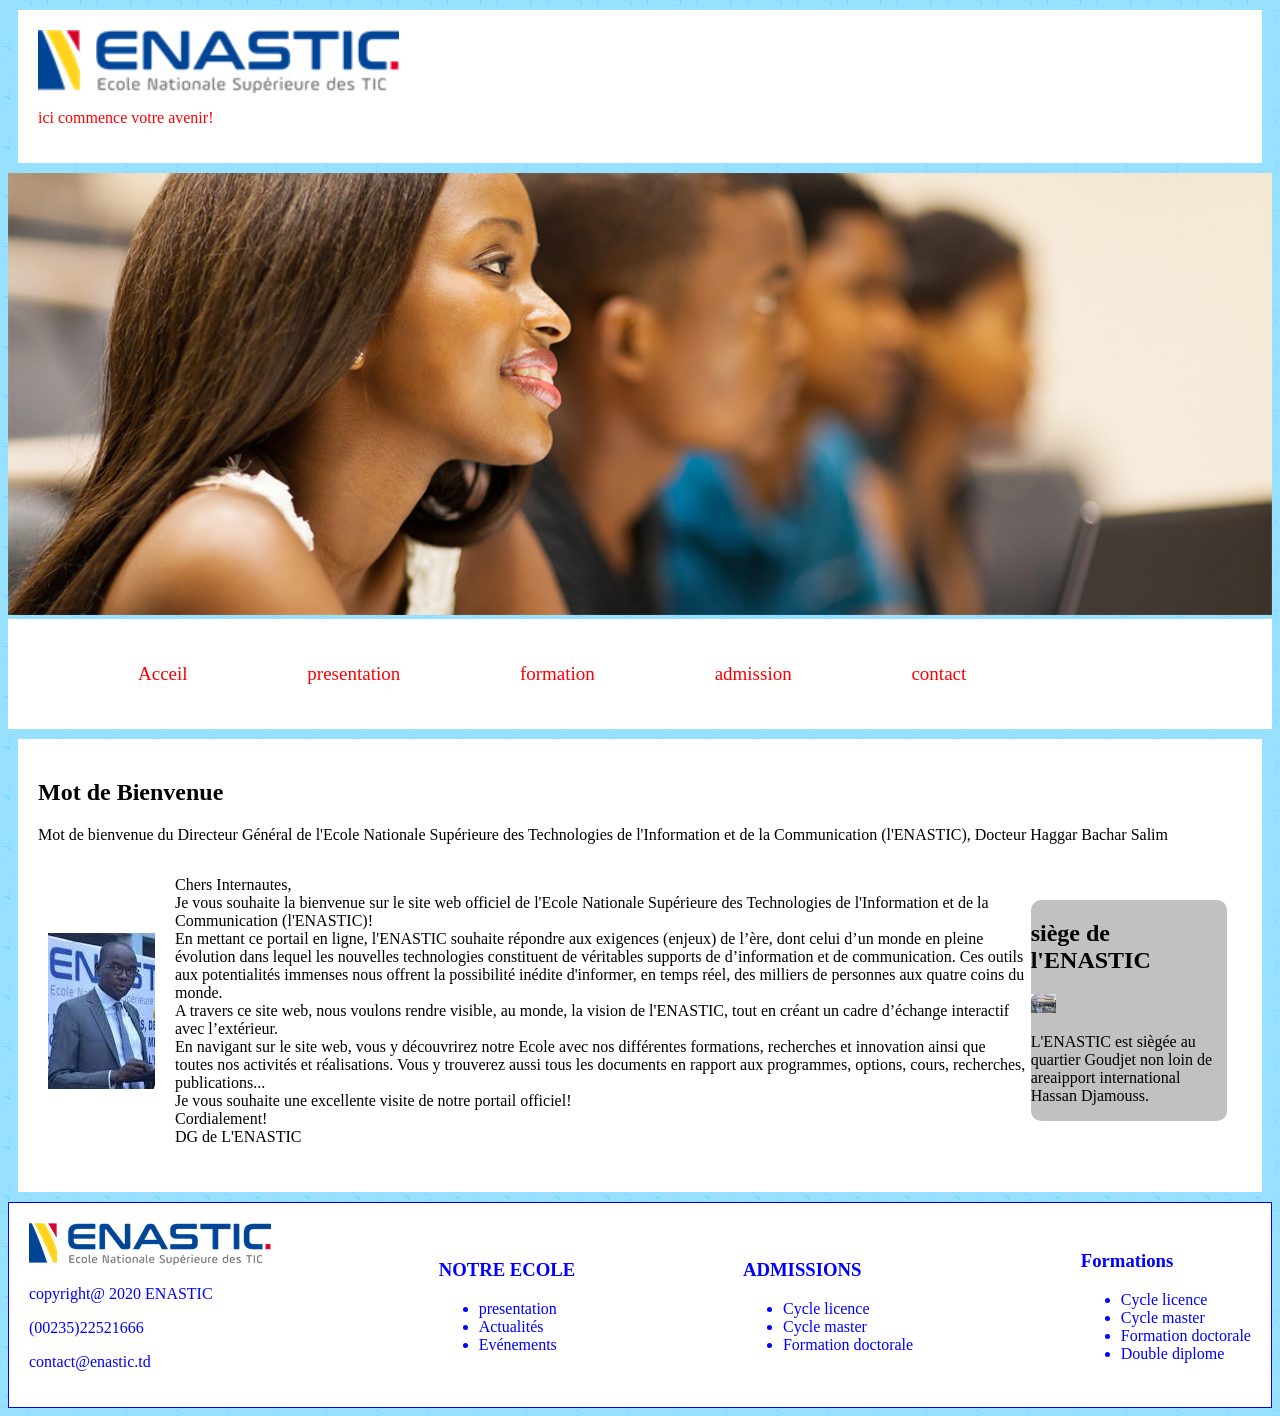
<file: index.html>
<!DOCTYPE html>
<html lang="fr">
<head>
    <meta charset="UTF-8">
    <title>A.S.Goukouni</title>
    <link rel="stylesheet" href="style.css">
</head>
<body>
   <header>
    <img src="logo.png">
    <p>ici commence votre avenir!</p>
   </header>
   
   <div id="banniere">
    <img src="banniere.png"width="100%">
   </div> 
   <nav>
        <ul>
            <li><a href="index.html">Acceil</a></li>
            <li><a href="presentation.html">presentation</a></li>
            <li><a href="formation.html">formation</a></li>
            <li><a href="admission.html">admission</a></li>
            <li><a href="contact.html">contact</a></li>
        </ul>
   </nav>
   
   <section id="index">
        <h1>Mot de Bienvenue</h1>
        <p id="paragraphe">Mot de bienvenue du Directeur Général de l'Ecole Nationale Supérieure des Technologies de l'Information et de la Communication (l'ENASTIC), Docteur Haggar Bachar Salim</p>
        <article>
            <img src="DG_HAGGAR.jpg" id="image">
            <p style="margin-left: 20px;">Chers Internautes,<br>
                Je vous souhaite la bienvenue sur le site web officiel de l'Ecole Nationale Supérieure des Technologies de l'Information et de la Communication (l'ENASTIC)! <br>
                En mettant ce portail en ligne, l'ENASTIC souhaite répondre aux exigences (enjeux) de l’ère, dont celui d’un monde en pleine évolution dans lequel les nouvelles technologies constituent de véritables supports de d’information et de communication. Ces outils aux potentialités immenses nous offrent la possibilité inédite d'informer, en temps réel, des milliers de personnes aux quatre coins du monde. <br>
                A travers ce site web, nous voulons rendre visible, au monde, la vision de l'ENASTIC, tout en créant un cadre d’échange interactif avec l’extérieur. <br>
                En navigant sur le site web, vous y découvrirez notre Ecole avec nos différentes formations, recherches et innovation ainsi que toutes nos activités et réalisations. Vous y trouverez aussi tous les documents en rapport aux programmes, options, cours, recherches, publications... <br>
                Je vous souhaite une excellente visite de notre portail officiel! <br>
                Cordialement! <br>
                DG de L'ENASTIC
            </p>
            <aside>
                <h2>siège de l'ENASTIC</h2>
                <img src="1779743333936.jpg">
             <p>L'ENASTIC est siègée au quartier Goudjet non loin de areaipport international Hassan Djamouss.</p>
            </aside>
        </article>
        
   </section>
   <footer>
    <div class="footer-box">
        <img src="logo.png">
        <p>copyright@ 2020 ENASTIC</p>
        <p>(00235)22521666</p>
        <p>contact@enastic.td</p>

    </div>
    <div class="footer-box">
        <h3>NOTRE ECOLE</h3>
        <ul>
            <li>presentation</li>
            <li>Actualités</li>
            <li>Evénements</li>
        </ul>

    </div>
    <div class="footer-box">
        <h3>ADMISSIONS</h3>
         <ul>
            <li>Cycle licence</li>
            <li>Cycle master</li>
            <li>Formation doctorale</li>
        </ul>
        
    </div>
    <div class="footer-box">
        <h3>Formations</h3>
        <ul>

           <li>Cycle licence</li>
           <li>Cycle master</li>
           <li>Formation doctorale</li>
           <li>Double diplome</li>
        </ul>
    </div>


   </footer>
</body>
</html>
</file>
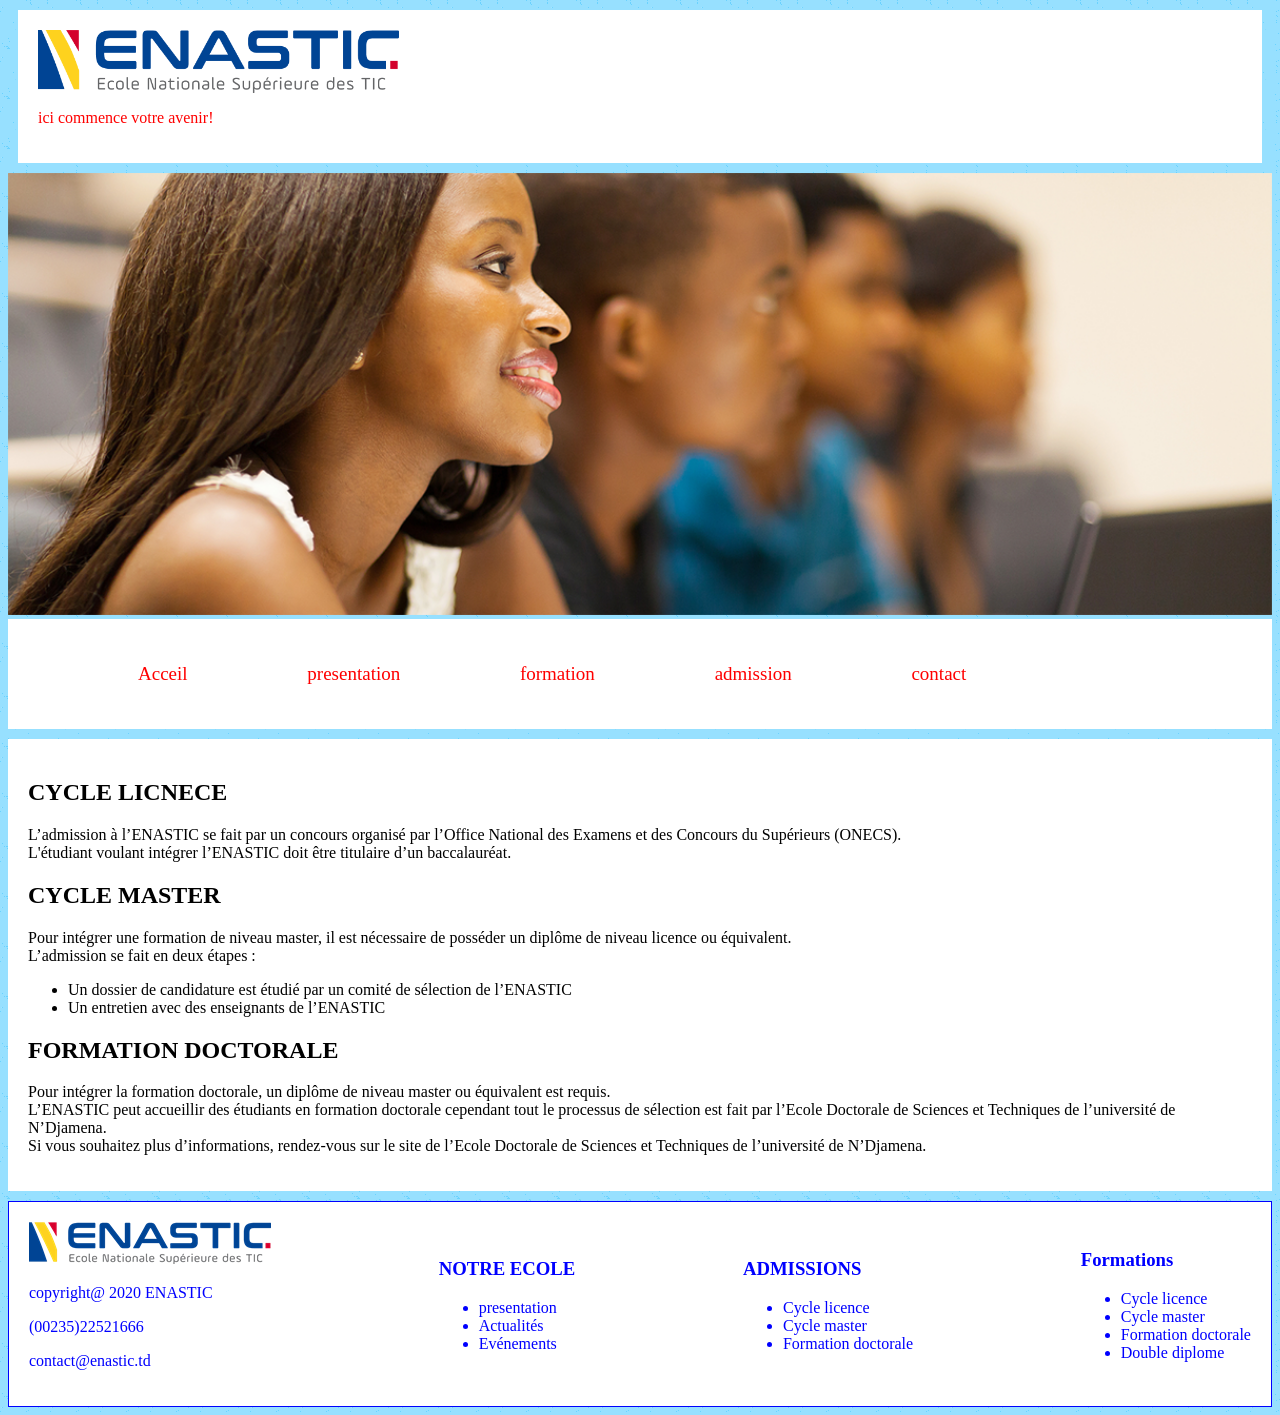
<file: admission.html>
<!DOCTYPE html>
<html lang="fr">
<head>
    <meta charset="UTF-8">
    <title>A.S.Goukouni</title>
    <link rel="stylesheet" href="style.css">
</head>
<body>
     <header>
    <img src="logo_enastic.png">
    <p>ici commence votre avenir!</p>
   </header>
   <div id="banniere">
        <img src="banniere.png" width=100%">
   </div> 
   <nav>
    <ul>
        <li><a href="index.html">Acceil</a></li>
        <li><a href="presentation.html">presentation</a></li>
        <li><a href="formation.html">formation</a></li>
        <li><a href="admission.html">admission</a></li>
        <li><a href="contact.html">contact</a></li>
    </ul>
   </nav>
   <section id="admission">
    <h1>CYCLE LICNECE</h1>
    <p>L’admission à l’ENASTIC se fait par un concours organisé par l’Office National des Examens et des Concours du Supérieurs (ONECS). <br>
    L'étudiant voulant intégrer l’ENASTIC doit être titulaire d’un baccalauréat.
    </p>
    <h1>CYCLE MASTER</h1>
    <p>Pour intégrer une formation de niveau master, il est nécessaire de posséder un diplôme de niveau licence ou équivalent. <br>
        L’admission se fait en deux étapes :
    </p>
    <ul>
        <li>Un dossier de candidature est étudié par un comité de sélection de l’ENASTIC</li>
        <li>Un entretien avec des enseignants de l’ENASTIC</li>
    </ul>
    <h1>FORMATION DOCTORALE</h1>
    <p>Pour intégrer la formation doctorale, un diplôme de niveau master ou équivalent est requis. <br>
        L’ENASTIC peut accueillir des étudiants en formation doctorale cependant tout le processus de sélection est fait par l’Ecole Doctorale de Sciences et Techniques de l’université de N’Djamena. <br>
        Si vous souhaitez plus d’informations, rendez-vous sur le site de l’Ecole Doctorale de Sciences et Techniques de l’université de N’Djamena.
    </p>
   </section>
   <footer>
    <div class="footer-box">
        <img src="logo.png">
        <p>copyright@ 2020 ENASTIC</p>
        <p>(00235)22521666</p>
        <p>contact@enastic.td</p>

    </div>
    <div class="footer-box">
        <h3>NOTRE ECOLE</h3>
        <ul>
            <li>presentation</li>
            <li>Actualités</li>
            <li>Evénements</li>
        </ul>

    </div>
    <div class="footer-box">
        <h3>ADMISSIONS</h3>
         <ul>
            <li>Cycle licence</li>
            <li>Cycle master</li>
            <li>Formation doctorale</li>
        </ul>
        
    </div>
    <div class="footer-box">
        <h3>Formations</h3>
        <ul>

           <li>Cycle licence</li>
           <li>Cycle master</li>
           <li>Formation doctorale</li>
           <li>Double diplome</li>
        </ul>
    </div>
   </footer>
</body>
</html>
</file>
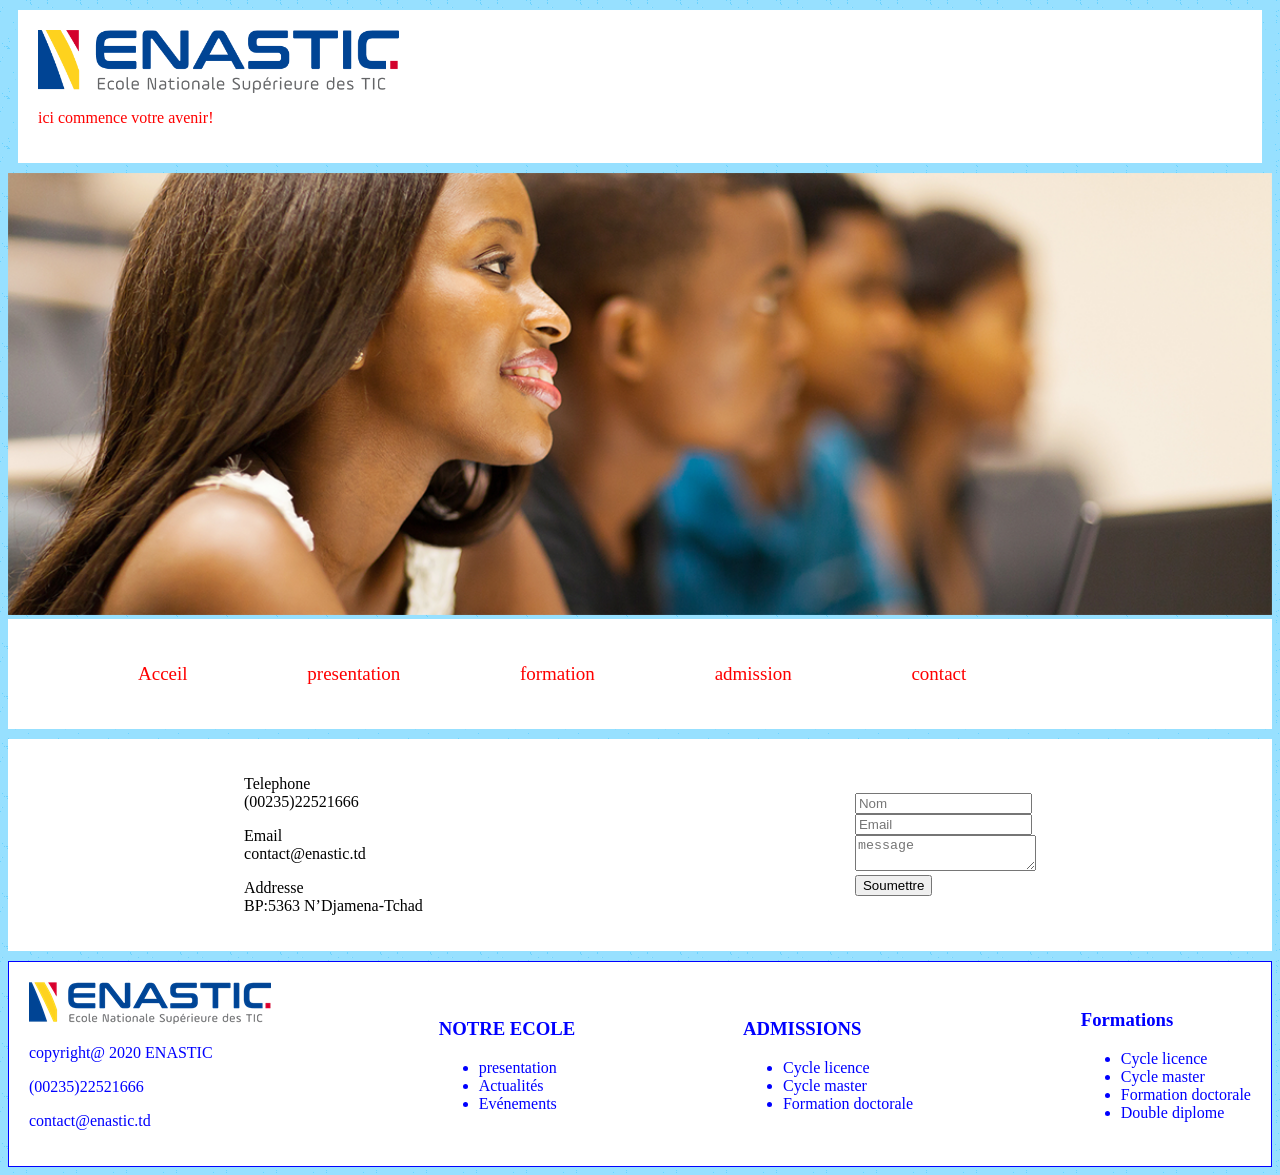
<file: contact.html>
<!DOCTYPE html>
<html lang="fr">
<head>
    <meta charset="UTF-8">
    <title>A.S.Goukouni</title>
    <link rel="stylesheet" href="style.css">
</head>
<body>
     <header>
    <img src="logo_enastic.png">
    <p>ici commence votre avenir!</p>
   </header> 
   
   <div id="banniere">
    <img src="banniere.png" width=100%">
   </div>
   
   <nav>
    <ul>
        <li><a href="index.html">Acceil</a></li>
        <li><a href="presentation.html">presentation</a></li>
        <li><a href="formation.html">formation</a></li>
        <li><a href="admission.html">admission</a></li>
        <li><a href="contact.html">contact</a></li>
    </ul>
   </nav>

   <section id="contact">
        <article>
            <p>Telephone <br>(00235)22521666</p>
            <p>Email <br>contact@enastic.td</p>
            <p>Addresse <br>BP:5363 N’Djamena-Tchad</p>
        </article>
        <form action="">
            <input type="text" placeholder="Nom"><br>
            <input type="mail" placeholder="Email"><br>
            <textarea name="" id="" placeholder="message"></textarea><br>
            <button>Soumettre</button>
        </form>
   </section>
   <footer>
    <div class="footer-box">
        <img src="logo.png">
        <p>copyright@ 2020 ENASTIC</p>
        <p>(00235)22521666</p>
        <p>contact@enastic.td</p>

    </div>
    <div class="footer-box">
        <h3>NOTRE ECOLE</h3>
        <ul>
            <li>presentation</li>
            <li>Actualités</li>
            <li>Evénements</li>
        </ul>

    </div>
    <div class="footer-box">
        <h3>ADMISSIONS</h3>
         <ul>
            <li>Cycle licence</li>
            <li>Cycle master</li>
            <li>Formation doctorale</li>
        </ul>
        
    </div>
    <div class="footer-box">
        <h3>Formations</h3>
        <ul>

           <li>Cycle licence</li>
           <li>Cycle master</li>
           <li>Formation doctorale</li>
           <li>Double diplome</li>
        </ul>
    </div>


   </footer>
</body>
</html>
</file>
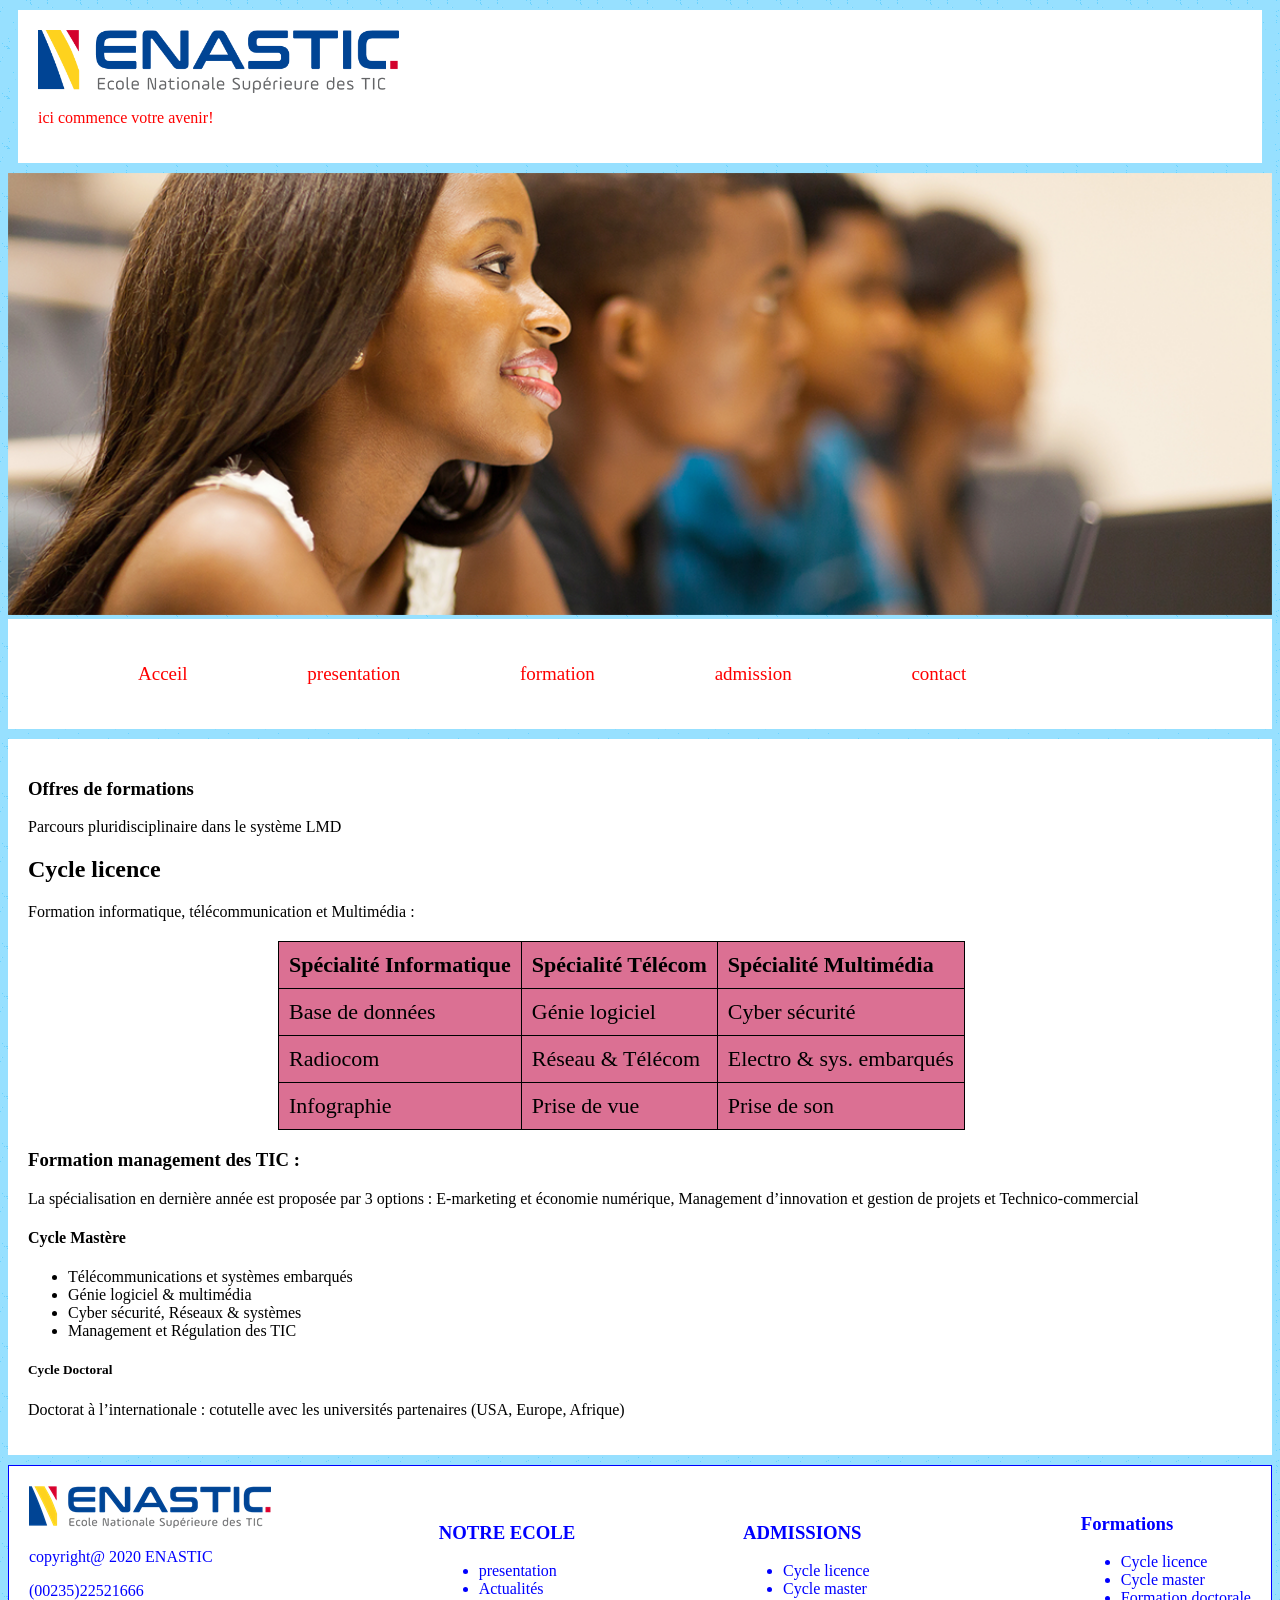
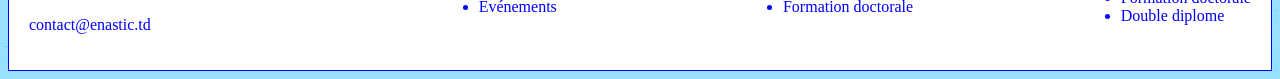
<file: formation.html>
<!DOCTYPE html>
<html lang="fr">
<head>
    <meta charset="UTF-8">
    <title>A.S.Goukouni</title>
    <link rel="stylesheet" href="style.css">
</head>
<body>
     <header>
    <img src="logo_enastic.png">
    <p>ici commence votre avenir!</p>
   </header> 
   <div id="banniere">
    <img src="banniere.png"width=100%">
   </div>
   <nav>
    <ul>
        <li><a href="index.html">Acceil</a></li>
        <li><a href="presentation.html">presentation</a></li>
        <li><a href="formation.html">formation</a></li>
        <li><a href="admission.html">admission</a></li>
        <li><a href="contact.html">contact</a></li>
    </ul>
   </nav>
   <section id="formation">
    <article>
        <h1>Offres de formations</h1>
        <p>Parcours pluridisciplinaire dans le système LMD</p>
        <h2>Cycle licence</h2>
        <p>Formation informatique, télécommunication et Multimédia :</p>
        <table >
            <tr>
                <th>Spécialité Informatique</th>
                <th>Spécialité Télécom</th>
                <th>Spécialité Multimédia</th>
            </tr>
            
            <tr>
                <td>Base de données</td>
                <td>Génie logiciel</td>
                <td>Cyber sécurité</td>
            </tr>
            <tr>
                <td>Radiocom</td>
                <td>Réseau & Télécom</td>
                <td>Electro & sys. embarqués</td>
            </tr>
            <tr>
                <td>Infographie</td>
                <td>Prise de vue</td>
                <td>Prise de son</td>
            </tr>

        </table>
        <h3>Formation management des TIC :</h3>
        <p>La spécialisation en dernière année est proposée par 3 options : E-marketing et économie numérique, Management d’innovation et gestion de projets et Technico-commercial</p>
        <h4>Cycle Mastère</h4>
        <ul>
        <li>Télécommunications et systèmes embarqués</li>
        <li>Génie logiciel & multimédia</li>
        <li>Cyber sécurité, Réseaux & systèmes</li>
        <li>Management et Régulation des TIC</li>
        </ul>
        <h5>Cycle Doctoral </h5>
        <p>Doctorat à l’internationale : cotutelle avec les universités partenaires (USA, Europe, Afrique)</p> 
    </article>

   </section>
   <footer>
    <div class="footer-box">
        <img src="logo.png">
        <p>copyright@ 2020 ENASTIC</p>
        <p>(00235)22521666</p>
        <p>contact@enastic.td</p>

    </div>
    <div class="footer-box">
        <h3>NOTRE ECOLE</h3>
        <ul>
            <li>presentation</li>
            <li>Actualités</li>
            <li>Evénements</li>
        </ul>

    </div>
    <div class="footer-box">
        <h3>ADMISSIONS</h3>
         <ul>
            <li>Cycle licence</li>
            <li>Cycle master</li>
            <li>Formation doctorale</li>
        </ul>
        
    </div>
    <div class="footer-box">
        <h3>Formations</h3>
        <ul>

           <li>Cycle licence</li>
           <li>Cycle master</li>
           <li>Formation doctorale</li>
           <li>Double diplome</li>
        </ul>
    </div>


   </footer>
</body>
</html>
</file>
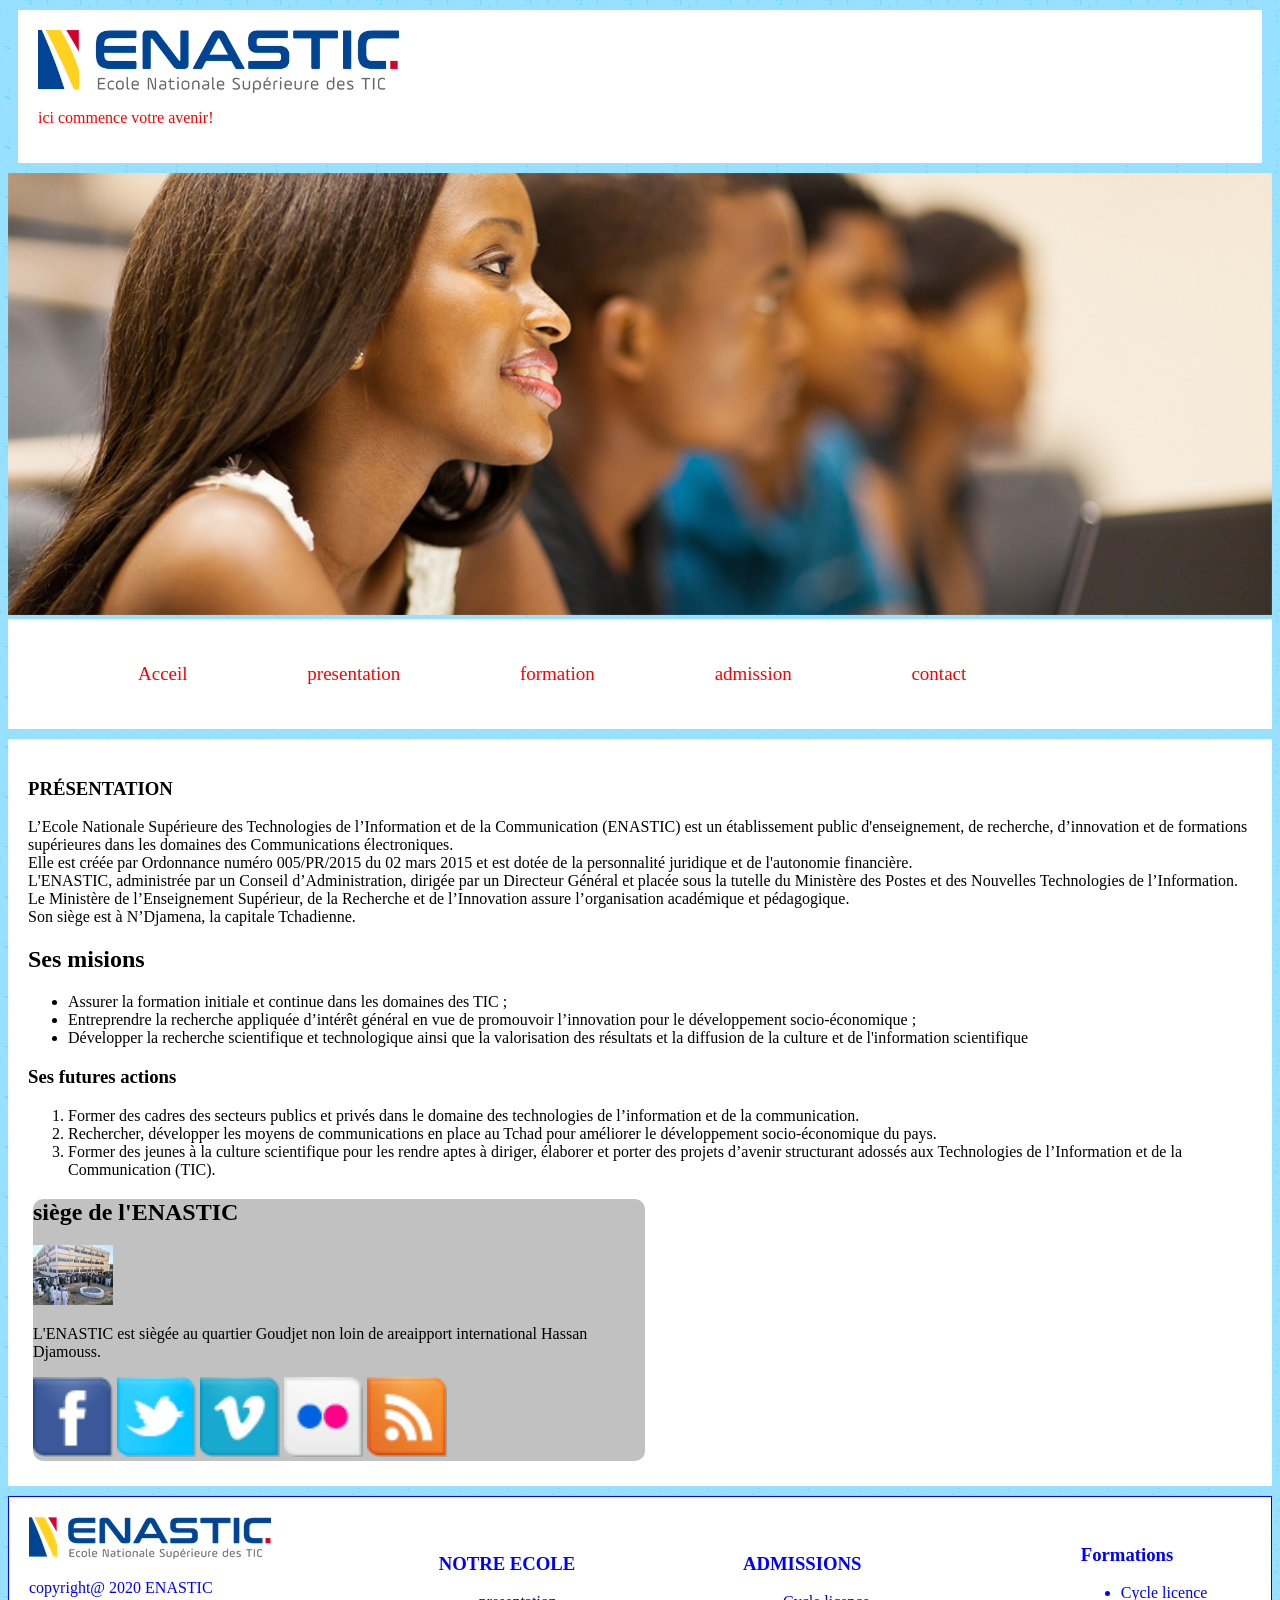
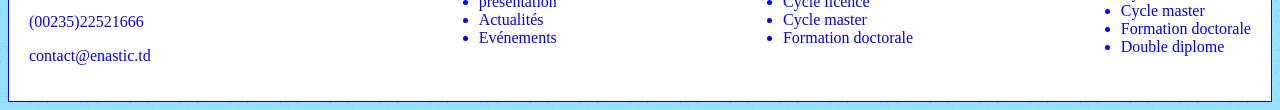
<file: presentation.html>
<!DOCTYPE html>
<html lang="fr">
<head>
    <meta charset="UTF-8">
    <title>A.S.Goukouni</title>
    <link rel="stylesheet" href="style.css">
</head>
<body>
     <header>
    <img src="logo_enastic.png">
    <p>ici commence votre avenir!</p>
   </header> 
   <div id="banniere">
    <img src="banniere.png"width="100%">
   </div>
   <nav>
    <ul>
        <li><a href="index.html">Acceil</a></li>
        <li><a href="presentation.html">presentation</a></li>
        <li><a href="formation.html">formation</a></li>
        <li><a href="admission.html">admission</a></li>
        <li><a href="contact.html">contact</a></li>
    </ul>
   </nav>
   
   <section id="presentation">
    <article>
        <h1>PRÉSENTATION</h1>
        <p>L’Ecole Nationale Supérieure des Technologies de l’Information et de la Communication (ENASTIC) est un établissement public d'enseignement, de recherche, d’innovation et de formations supérieures dans les domaines des Communications électroniques. <br>
        Elle est créée par Ordonnance numéro 005/PR/2015 du 02 mars 2015 et est dotée de la personnalité juridique et de l'autonomie financière. <br>
        L'ENASTIC, administrée par un Conseil d’Administration, dirigée par un Directeur Général et placée sous la tutelle du Ministère des Postes et des Nouvelles Technologies de l’Information. Le Ministère de l’Enseignement Supérieur, de la Recherche et de l’Innovation assure l’organisation académique et pédagogique. <br>
        Son siège est à N’Djamena, la capitale Tchadienne. <br>
        </p>
        <h2>Ses misions</h2>
        <ul>
            <li>Assurer la formation initiale et continue dans les domaines des TIC ;</li>
            <li>Entreprendre la recherche appliquée d’intérêt général en vue de promouvoir l’innovation pour le développement socio-économique ;</li>
            <li>Développer la recherche scientifique et technologique ainsi que la valorisation des résultats et la diffusion de la culture et de l'information scientifique</li>
        </ul>
        <h3>Ses futures actions</h3>
        <ol>
            <li>Former des cadres des secteurs publics et privés dans le domaine des technologies de l’information et de la communication.</li>
            <li>Rechercher, développer les moyens de communications en place au Tchad pour améliorer le développement socio-économique du pays.</li>
            <li>Former des jeunes à la culture scientifique pour les rendre aptes à diriger, élaborer et porter des projets d’avenir structurant adossés aux Technologies de l’Information et de la Communication (TIC).</li>
        </ol>
        <aside>
                <h2>siège de l'ENASTIC</h2>
                <img src="1779743333936.jpg">
             <p>L'ENASTIC est siègée au quartier Goudjet non loin de areaipport international Hassan Djamouss.</p>
             <img src="facebook.png">
             <img src="twitter.png">
             <img src="vimeo.png">
             <img src="flickr.png">
             <img src="rss.png">
        </aside>
        
    </article>
   </section>
   <footer>
    <div class="footer-box">
        <img src="logo.png">
        <p>copyright@ 2020 ENASTIC</p>
        <p>(00235)22521666</p>
        <p>contact@enastic.td</p>

    </div>
    <div class="footer-box">
        <h3>NOTRE ECOLE</h3>
        <ul>
            <li>presentation</li>
            <li>Actualités</li>
            <li>Evénements</li>
        </ul>

    </div>
    <div class="footer-box">
        <h3>ADMISSIONS</h3>
         <ul>
            <li>Cycle licence</li>
            <li>Cycle master</li>
            <li>Formation doctorale</li>
        </ul>
        
    </div>
    <div class="footer-box">
        <h3>Formations</h3>
        <ul>

           <li>Cycle licence</li>
           <li>Cycle master</li>
           <li>Formation doctorale</li>
           <li>Double diplome</li>
        </ul>
    </div>


   </footer>
</body>
</html>
</file>
<file: style.css>
body{
    background-image: url(fond.png);
    
}

header{
    background-color: white;
    padding: 20px;
    margin: 10px;
}

header img{
    background-color: white;
    width: 30%;
    height: 15%;
    display: block;
}
header p{
    color: red;
}
div #banniere img{
    width: 85%;
    height: 15%;
}



nav{
    background: white;
    padding: 25px;
    margin-bottom: 10px;
    font-size: 19px;
}
nav a{
    color: red;
    margin: 50px;
    text-decoration: none;

}
nav li{
    display: inline-block;
    margin-left:15px ;
}
header,nav{
    display: block;
}

#index article{
    display: flex;
    justify-content: space-between;
    align-items: center;
    margin-top: auto;
    margin: 10px;
    background-size: cover;
}
aside{
    background-color: rgb(193, 193, 193);
    width: 50%;
    height: 40%;
    border-radius: 10px;
    margin: 5px;
}
aside img{
    width: 13%;
    height: 5%;
}
#dg_enastic2{
    float: left;
    display: block;
}

section{
    background-color: white;
    padding: 20px;
}
#index,#dg_enastic2{
    margin: 10px;
}
table{
    border-collapse: collapse;
    margin-top: 20px;
    margin-left: 250px;
   background-color: palevioletred;
}

#contact{
    display: flex;
    justify-content: space-around;
    align-items: center;
}

th,td{
    border: 1px solid black;
    padding: 10px;
    font-size: 22px;
}
th{
    font-weight: bold;
    text-align: left;
}

footer{
  
    margin-top: 10px;
    border: 1px solid;
    background-color: white;
    display: flex;
    justify-content: space-between;
    align-items: center;
    padding: 20px;
}
footer {
    color: blue;

}
</file>
